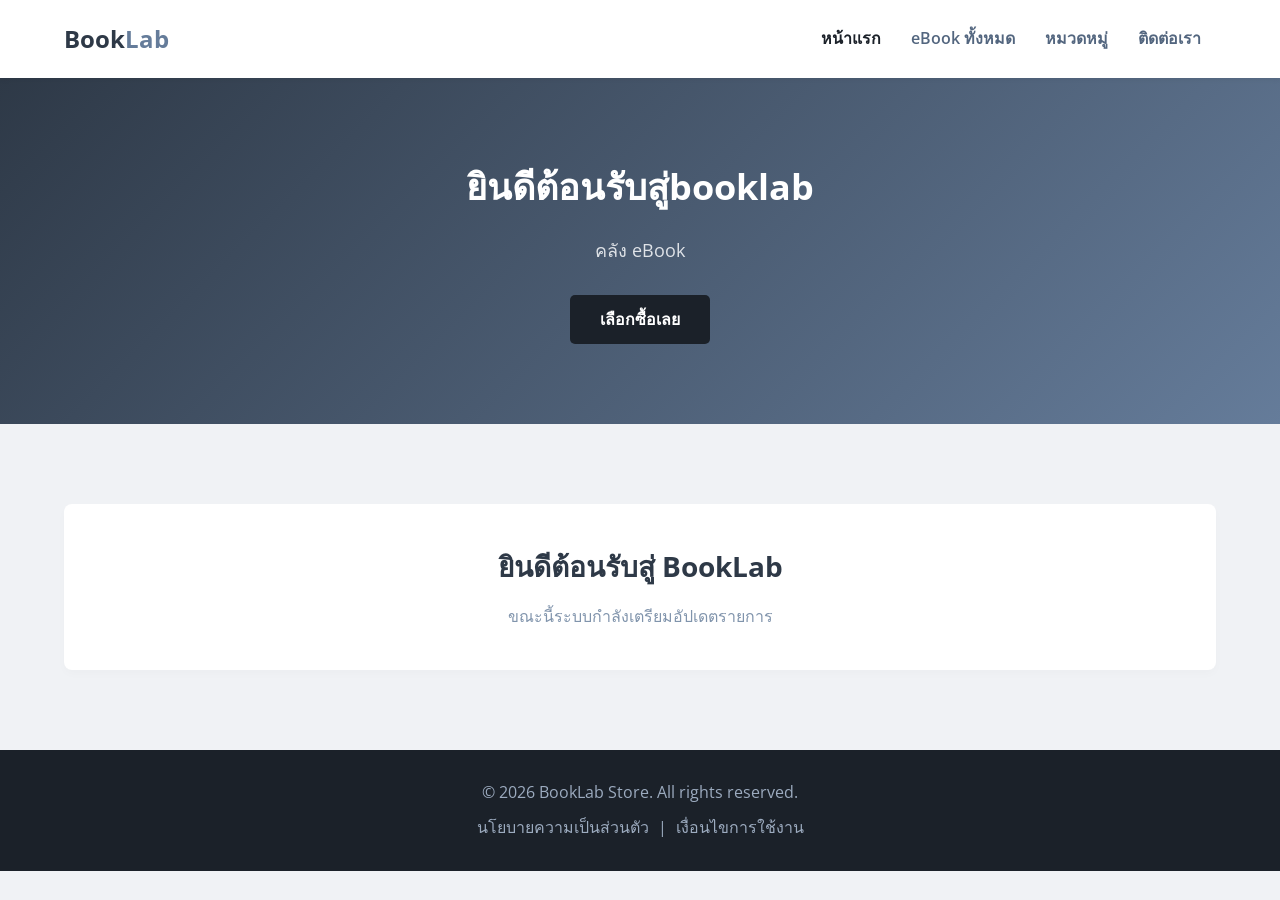
<file: index.html>
<!DOCTYPE html>
<html lang="th">
<head>
    <meta charset="UTF-8">
    <meta name="viewport" content="width=device-width, initial-scale=1.0">
    <title>BookLab</title>
    
    <link rel="preconnect" href="https://fonts.googleapis.com">
    <link rel="preconnect" href="https://fonts.gstatic.com" crossorigin>
    <link href="https://fonts.googleapis.com/css2?family=Open+Sans:wght@400;600;700&display=swap" rel="stylesheet">
    
    <link rel="stylesheet" href="style2.css">
</head>
<body>
    <!-- ส่วนหัวheader -->
    <header class="main-header">
        <div class="header-container">
            <div class="shop-logo">
                <h1>Book<span>Lab</span></h1>
            </div>

            <nav class="navigation-menu">
                <ul>
                    <li><a href="#" class="menu-link active">หน้าแรก</a></li>
                    <li><a href="#" class="menu-link">eBook ทั้งหมด</a></li>
                    <li><a href="#" class="menu-link">หมวดหมู่</a></li>
                    <li><a href="#" class="menu-link">ติดต่อเรา</a></li>
                </ul>
            </nav>
        </div>
    </header>

    <section class="hero-section">
        <div class="hero-container">
            <h2 class="hero-title">ยินดีต้อนรับสู่booklab</h2>
            <p class="hero-subtitle">คลัง eBook</p>
            <a href="#" class="hero-button">เลือกซื้อเลย</a>
        </div>
    </section>

    <main class="main-content">
        <div class="content-container">
            <h2 class="section-title">ยินดีต้อนรับสู่ BookLab</h2>
            <p class="section-message">ขณะนี้ระบบกำลังเตรียมอัปเดตรายการ</p>
        </div>
    </main>

    <footer class="main-footer">
        <div class="footer-container">
            <p class="footer-text">&copy; 2026 BookLab Store. All rights reserved.</p>
            <div class="footer-links">
                <a href="#" class="footer-link">นโยบายความเป็นส่วนตัว</a> | 
                <a href="#" class="footer-link">เงื่อนไขการใช้งาน</a>
            </div>
        </div>
    </footer>

</body>
</html>
</file>
<file: style2.css>
/* ==========================================
   1. ตั้งค่าโค้ดสี (Color Variables) และฟอนต์
   ========================================== */
:root {
    --color-1: #F0F2F5;
    --color-2: #D4DAE3;
    --color-3: #B8C3D1;
    --color-4: #9CABBF;
    --color-5: #8094AC;
    --color-6: #657C9A;
    --color-7: #53667F;
    --color-8: #404F63;
    --color-9: #2E3947;
    --color-10: #1B2129;
    --color-11: #0A0C0F;
}

/* ล้างค่าเริ่มต้นของเบราว์เซอร์ */
* {
    margin: 0;
    padding: 0;
    box-sizing: border-box;
}

/* กำหนดฟอนต์และสีพื้นหลังของเว็บ */
body {
    font-family: "Open Sans", sans-serif;
    background-color: var(--color-1);
    color: var(--color-10);
    line-height: 1.6;
}


/* ==========================================
   2. ส่วนหัวของเว็บไซต์ (Header Styles)
   ========================================== */
.main-header {
    background-color: #ffffff;
    box-shadow: 0 2px 5px rgba(0, 0, 0, 0.05);
    position: sticky;
    top: 0;
    z-index: 100;
}

.header-container {
    width: 90%;
    max-width: 1200px;
    margin: 0 auto;
    display: flex;
    justify-content: space-between; /* จัดโลโก้ไว้ซ้าย เมนูไว้ขวา */
    align-items: center;
    padding: 20px 0;
}

/* โลโก้ */
.shop-logo h1 {
    font-size: 24px;
    color: var(--color-9);
}

.shop-logo h1 span {
    color: var(--color-6);
}

/* เมนูนำทาง */
.navigation-menu ul {
    display: flex;
    list-style: none;
}

.navigation-menu ul li {
    margin: 0 15px;
}

.navigation-menu .menu-link {
    text-decoration: none;
    color: var(--color-7);
    font-weight: 600;
    transition: color 0.3s;
}

.navigation-menu .menu-link:hover, 
.navigation-menu .menu-link.active {
    color: var(--color-10);
}


/* ==========================================
   3. ส่วนแบนเนอร์ใหญ่ (Hero Section Styles)
   ========================================== */
.hero-section {
    background: linear-gradient(135deg, var(--color-9), var(--color-6));
    color: #ffffff;
    padding: 80px 0;
    text-align: center;
}

.hero-container {
    width: 90%;
    max-width: 1200px;
    margin: 0 auto;
}

.hero-title {
    font-size: 36px;
    margin-bottom: 20px;
}

.hero-subtitle {
    font-size: 18px;
    margin-bottom: 30px;
    max-width: 600px;
    margin-left: auto;
    margin-right: auto;
    color: var(--color-1);
    opacity: 0.9;
}

.hero-button {
    display: inline-block;
    background-color: var(--color-10);
    color: #ffffff;
    padding: 12px 30px;
    text-decoration: none;
    border-radius: 5px;
    font-weight: bold;
    transition: background 0.3s;
}

.hero-button:hover {
    background-color: var(--color-11);
}


/* ==========================================
   4. ส่วนเนื้อหาหลักกลางเว็บ (Main Content Styles)
   ========================================== */
.main-content {
    padding: 80px 0;
    text-align: center;
}

.content-container {
    width: 90%;
    max-width: 1200px;
    margin: 0 auto;
    background-color: #ffffff;
    padding: 40px;
    border-radius: 8px;
    box-shadow: 0 4px 10px rgba(0, 0, 0, 0.02);
}

.section-title {
    font-size: 28px;
    color: var(--color-9);
    margin-bottom: 15px;
}

.section-message {
    color: var(--color-5);
    font-size: 16px;
}


/* ==========================================
   5. ส่วนท้ายเว็บไซต์ (Footer Styles)
   ========================================== */
.main-footer {
    background-color: var(--color-10);
    color: var(--color-4);
    padding: 30px 0;
    text-align: center;
}

.footer-container {
    width: 90%;
    max-width: 1200px;
    margin: 0 auto;
}

.footer-text {
    margin-bottom: 10px;
}

.footer-links .footer-link {
    color: var(--color-4);
    text-decoration: none;
    margin: 0 5px;
    transition: color 0.3s;
}

.footer-links .footer-link:hover {
    color: #ffffff;
}
</file>
